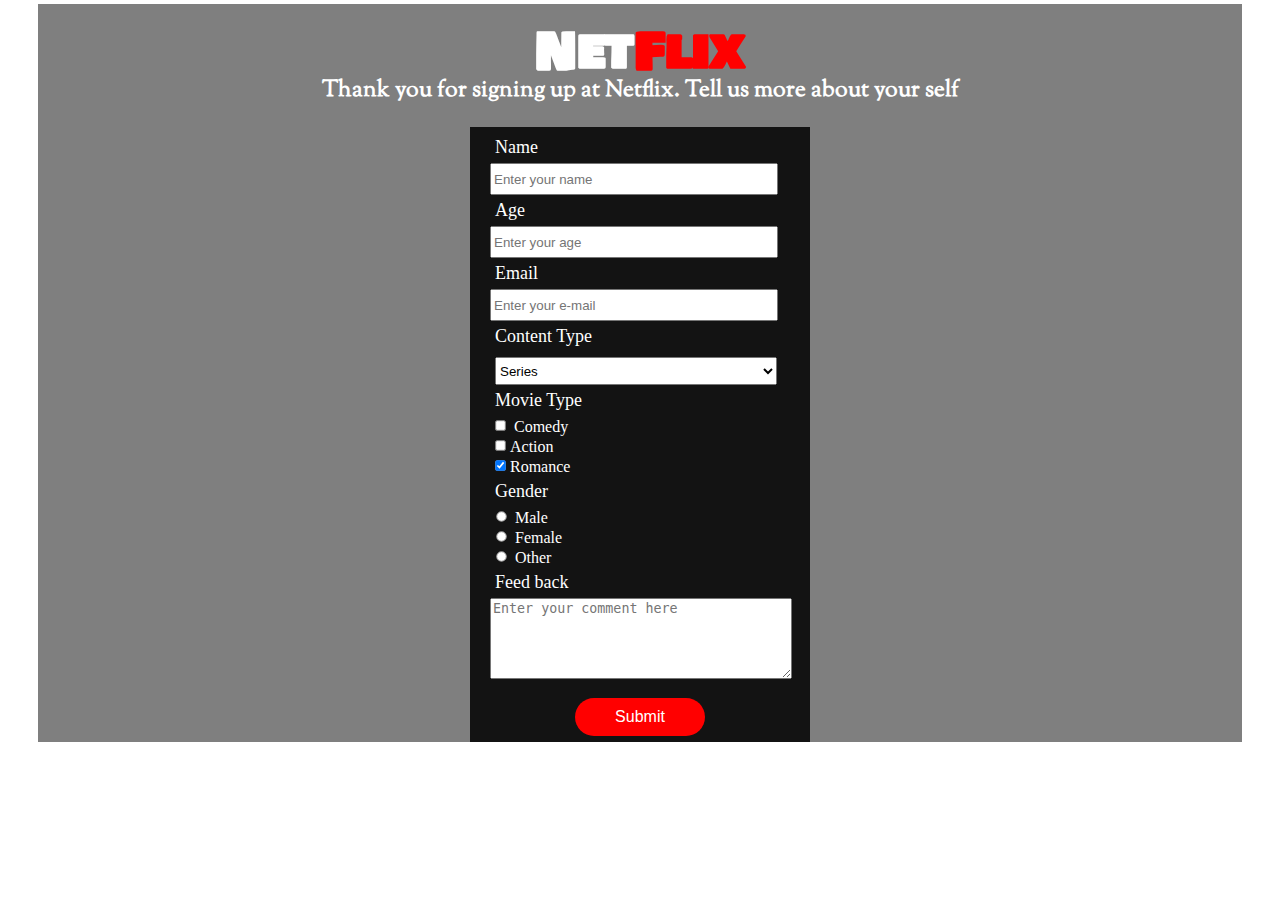
<file: index.html>
<!DOCTYPE html>
<html lang="en">
<head>
    <meta charset="UTF-8">
    <meta name="viewport" content="width=device-width, initial-scale=1.0">
    <meta name="description" content="Survey Form">
    <link rel="stylesheet" href="style.css">
    <link href="https://fonts.googleapis.com/css?family=Architects+Daughter|Bowlby+One+SC|Sorts+Mill+Goudy&amp;display=swap" rel="stylesheet">
    <title>Survey Form</title>
    
</head>
<body>
    <div id="container">
        
        <h1 id="title">Net<span>Flix</span></h1>
        <h3 id="description">Thank you for signing up at Netflix. Tell us more about your self</h3>
        <div id="survey">
            <form action="./submit_button.html"  id="survey-form" target="_blank">
                <div class="box">
                    <div class="label"><label for="name">Name</label></div>
                    <input type="text" name="username" id="name" placeholder="Enter your name"/>
    
                    <div class="label"><label for="age">Age</label></div>
                    <input type="number" name="age" id="age" placeholder="Enter your age" min="18" max="99"/>
    
                    <div class="label"><label for="email">Email</label></div>
                    <input type="email" name="email" id="email" placeholder="Enter your e-mail"/>
                    
                    <div class="label"><label for="content">Content Type</label></div>
                    <div id="content_type">
                        <select id="content">
                            <option name="content-1" value="Movies">Movies</option>
                            <option name="content-2" value="Series" selected>Series</option>
                            <option name="content-3" value="Documentary">Documentary</option>
                        </select>
                    </div>
                    <div class="label">Movie Type</div>
                    <div>
                        <input type="checkbox" name="movie_type_1" id="movie_type_1" value="comedy" /> Comedy <br>
                        <input type="checkbox" name="movie_type_2" id="movie_type_2" value="action" />Action<br>
                        <input type="checkbox" name="movie_type_3" id="movie_type_3" value="romance" checked/>Romance<br>
                    </div>
    
                    <div class="label">Gender</div>
                    <div>
                        <input type="radio" name="gender" id="male"  value="male">
                        <label for="male">Male</label><br>
                        <input type="radio" name="gender" id="female"  value="female">
                        <label for="female">Female</label><br>
                        <input type="radio" name="gender" id="other"  value="other">
                        <label for="other">Other</label>
                    </div>
                    
                    <div class="label"><label for="commet">Feed back</label></div>
                    
                    <textarea name="commets" id="commet" cols="35" rows="5" placeholder="Enter your comment here"></textarea>
                    <div id="buttom">
                        <input type="submit"  name="submit" id="submit" value="Submit">
                    </div>
                </div>
            </form>
        </div>
    </div>
</body>
</html>
</file>
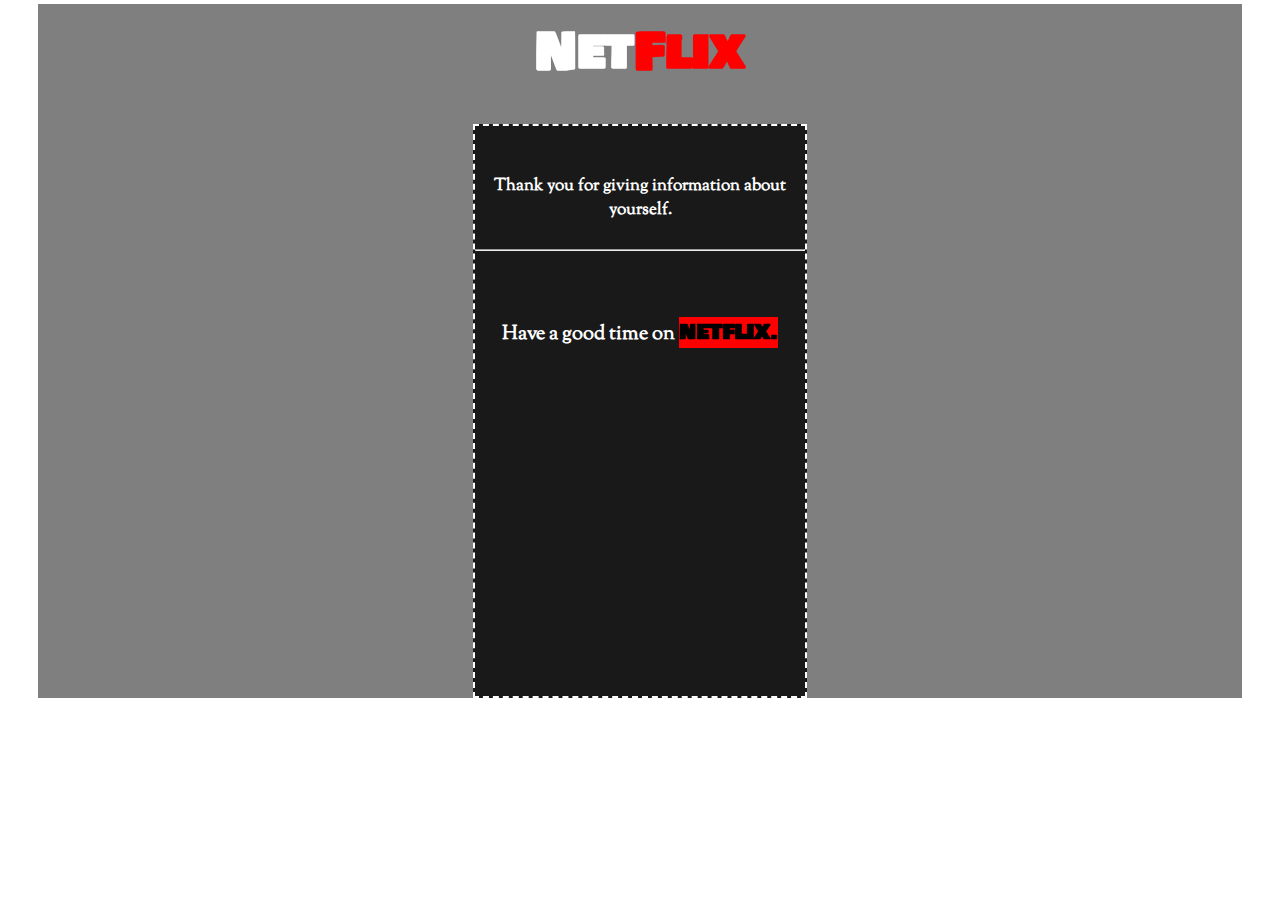
<file: submit_button.html>
<!DOCTYPE html>
<html lang="en">
<head>
    <meta charset="UTF-8">
    <meta name="viewport" content="width=device-width, initial-scale=1.0">
    <meta name="description" content="Survey Form">
    <link rel="stylesheet" href="submit_button.css">
    <link href="https://fonts.googleapis.com/css?family=Architects+Daughter|Bowlby+One+SC|Sorts+Mill+Goudy&amp;display=swap" rel="stylesheet">
    <title>Survey Form</title>
</head>
<body>
    
    <div id="container">
        <h1 id="title">Net<span>Flix</span></h1>
        
        <div id="survey">
            <div id="results"></div>
            <script>
                const resultList = document.getElementById('results')
                new URLSearchParams(window.location.search).forEach((value)=> {
                    
                    resultList.append(`${value}`).item(0)
                })
                
            </script>
            <h5> Thank you for giving information about yourself. </h5><hr><br>
            <h4> Have a good time on <span id="netflix">NETFLIX.</span> </h4>
        </div>
    </div>
</body>
</html>
</file>
<file: style.css>
body {
    background-image:url(https://assets.nflxext.com/ffe/siteui/vlv3/998c1c50-6aaa-4795-ab62-9190a025d529/b9883521-f439-4c16-b5eb-b1719e2fece1/ZA-en-20191203-popsignuptwoweeks-perspective_alpha_website_small.jpg) ;
    background-repeat: no-repeat;
    background-size: cover;
    color: white;
}
.label{
    font-size: 18px;
    padding-bottom: 5px;
    padding-top: 5px;
    margin-left: 5px;
    
}
#submit{
    padding-bottom: 5px;
    padding-top: 15px;
}
#content_type{
    padding-top: 5px;
    margin-left: 5px;
}
#content {
    box-sizing: content-box;
    
    width: 280px;
    height: 26px;
}

#container{
    background-color:rgb(0, 0, 0 , 0.5);
    /* filter: opacity(20%); */
    /* opacity: 0.3; */
    margin: 30px;
    margin-top: -30px;
}
p{
    margin: 5px;
    font-size: 15px;
    padding: 2px;
}

#title{
    
    color: white;
    font-size: 50px;
    padding-top: 10px;
    padding-bottom: 0px;
    text-align: center;
    font-family: "Bowlby One SC", cursive;
}
span{
    color: red;
}

#description{
    margin-top: -50px;
    font-size: 23px;
    text-align: center;
    margin-bottom: 20px;
    font-family: "Sorts Mill Goudy", sans-serif;
}

#survey{
    display: flex;
    align-items: center;
    justify-content: center;
    
}
#survey-form{
    width: 300px;
    height: 590px;
    background-color:rgb(0, 0, 0 , 0.85);

    padding: 20px;
    padding-top: 5px;
}
#name, #age, #email{
    width: 280px;
    height: 26px;

}
input[type="radio"] {
    -ms-transform: scale(0.8); /* IE 9 */
    -webkit-transform: scale(0.8); /* Chrome, Safari, Opera */
    transform: scale(0.8);
}
input[type="checkbox"] {
    -ms-transform: scale(0.8); /* IE 9 */
    -webkit-transform: scale(0.8); /* Chrome, Safari, Opera */
    transform: scale(0.8);
}
#submit{
    
    background-color:red;
    border: none;
    color: white;
    padding: 10px 20px;
    font-size: 16px;
    width: 130px;
    cursor: pointer;
    border-radius:32px;
    display: block;
    margin: 0 auto;
  }
#submit:hover {
    background: white;
    color: red;
}
#buttom{
    padding-top: 15px;
}
</file>
<file: submit_button.css>
body {
  background-image: url(https://assets.nflxext.com/ffe/siteui/vlv3/998c1c50-6aaa-4795-ab62-9190a025d529/b9883521-f439-4c16-b5eb-b1719e2fece1/ZA-en-20191203-popsignuptwoweeks-perspective_alpha_website_small.jpg);
  background-repeat: no-repeat;
  background-size: cover;
  color: white;
}

#container {
  background-color: rgb(0, 0, 0, 0.5);
  /* filter: opacity(20%); */
  /* opacity: 0.3; */
  margin: 30px;
  margin-top: -30px;
}
p {
  margin: 5px;
  font-size: 15px;
  padding: 2px;
}

#title{
    
    color: white;
    font-size: 50px;
    padding-top: 10px;
    padding-bottom: 0px;
    text-align: center;
    font-family: "Bowlby One SC", cursive;
}
span{
    color: red;
}

#description {
  margin-top: -50px;
  font-size: 20px;
  text-align: center;
  margin-bottom: 20px;
}

#survey {
  /* display: flex;
    align-items: center;
    justify-content: center; */

  border: 2px solid white;
  border-style: dashed;
  font-size: 20px;
  text-align: center;
  background-color: rgb(0, 0, 0, 0.8);
  width: 330px;
  height: 550px;
  margin: auto;
  padding-top: 20px;
  font-family: "Sorts Mill Goudy", sans-serif;
}
#netflix {
  background-color: red;
  color: black;
  font-family: "Bowlby One SC", cursive;
}
#netflix:hover{
    
  color: white;
}
</file>
